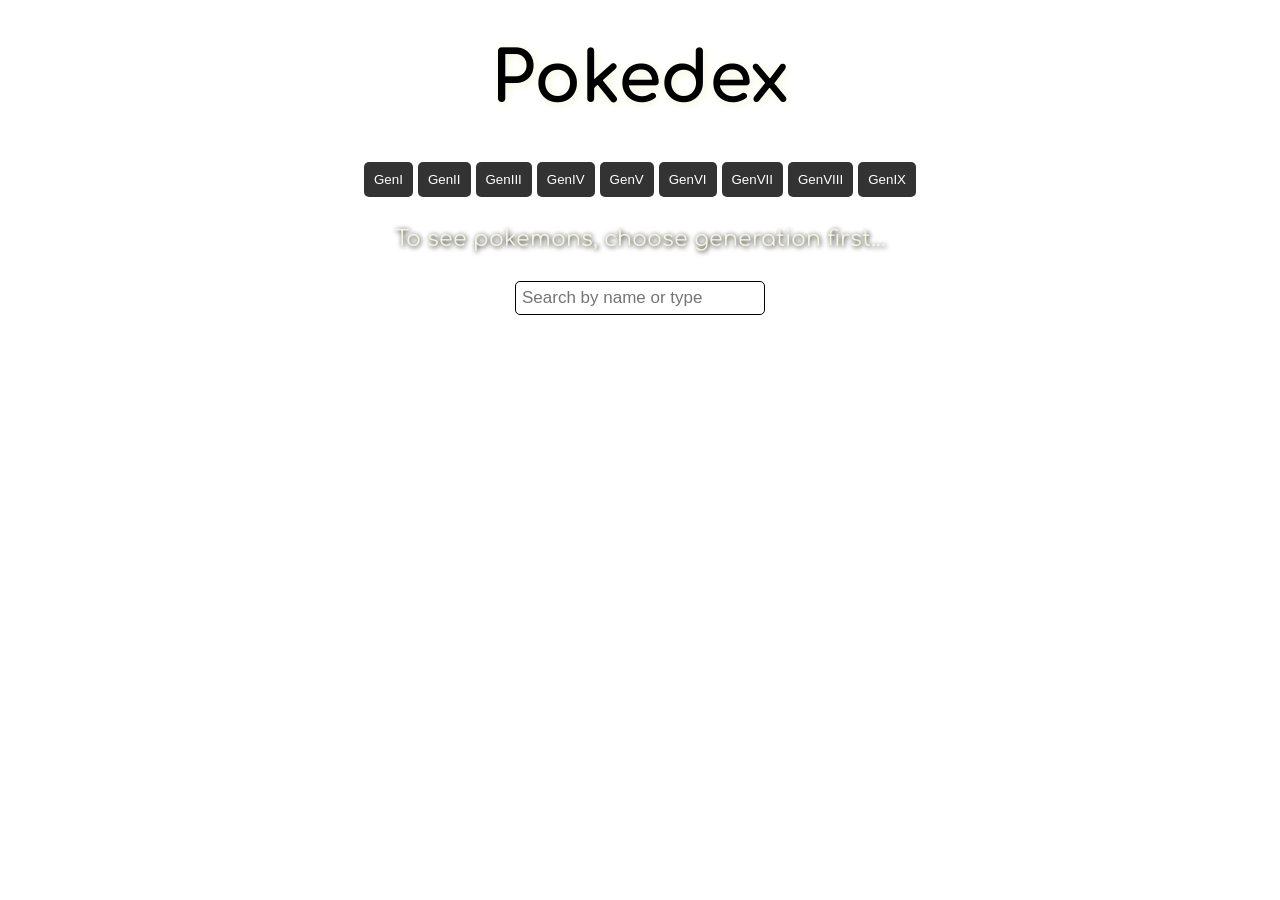
<file: index.html>
<!DOCTYPE html>
<html lang="en">
  <head>
    <meta charset="UTF-8" />
    <meta name="viewport" content="width=device-width, initial-scale=1.0" />
    <title>Pokeapp</title>
    <link rel="stylesheet" href="style.css" />
    <link
      href="https://fonts.googleapis.com/css2?family=Comfortaa"
      rel="stylesheet"
    />
    <link
      href="https://fonts.googleapis.com/css2?family=Material+Symbols+Outlined"
      rel="stylesheet"
    />
    <script src="main.js" async></script>
  </head>
  <body>
    <main>
      <div class="line"><h1>Pokedex</h1></div>
      <div id="generation_buttons">
        <button>GenI</button>
        <button>GenII</button>
        <button>GenIII</button>
        <button>GenIV</button>
        <button>GenV</button>
        <button>GenVI</button>
        <button>GenVII</button>
        <button>GenVIII</button>
        <button>GenIX</button>

        <!-- <button>Gen1</button>
        <button>Gen2</button>
        <button>Gen3</button>
        <button>Gen4</button>
        <button>Gen5</button>
        <button>Gen6</button>
        <button>Gen7</button>
        <button>Gen8</button>
        <button>Gen9</button> -->
      </div>
      <div id="generation_count">
        To see pokemons, choose generation first...
      </div>
      <input id="search" type="text" placeholder="Search by name or type" />

      <div class="pokedex"></div>
    </main>
  </body>
</html>
</file>
<file: style.css>
* {
    margin: 0;
    padding: 0;
    box-sizing: border-box;

}

main {
    display: grid;
    justify-items: center;
    align-items: center;
}
  
body {
    background-image: url('https://images.unsplash.com/photo-1511142878591-5040f0bdaadd?crop=entropy&cs=tinysrgb&fit=crop&fm=jpg&h=900&ixid=MnwxfDB8MXxyYW5kb218MHx8Zm9yZXN0fHx8fHx8MTY5NjI2NTI4NA&ixlib=rb-4.0.3&q=80&utm_campaign=api-credit&utm_medium=referral&utm_source=unsplash_source&w=1600');
    background-repeat: no-repeat;
    font-family: 'Comfortaa', sans-serif;
    text-align: center;
}

.line {
    margin: 40px;
    font-size: 35px;
    text-shadow: 2px 2px 10px beige;
}

.line h1::after {
    content: "";
    height: 4px;
    width: 0;
    display: inherit;
    background: rgb(120, 232, 207);
    transition: 0.5s ease-in all;
}

.line:hover h1::after {
    width: 100%;
}


.pokedex {
    display: flex;
    flex-wrap: wrap;
    justify-content: center;
    justify-items: center;
    align-items: center;
    gap: 15px;
    margin-bottom: 30px;
}

.img_pokemon {
    width: 100%;
    object-fit: cover;
    -webkit-filter: grayscale(100%);
    filter: grayscale(100%);
    padding: 10px 10px 0px 10px;
}

.box {
    width: 11rem;
    background-color: aliceblue;
    text-align: center;
    position: relative;
    text-align: center;
}

.number {
    position: absolute;
    top: 0px;
    right: 0px;
    background-color: rgb(28, 49, 73);
    padding: 10px;
    border-radius: 0 0 0 20px;
    color: aliceblue;
}

.box:hover{
    transform: rotate(-1deg);
}

.box:hover .img_pokemon {
    -webkit-filter: grayscale(0%);
    filter: grayscale(0%);
    animation: shake 0.6s;
    animation-iteration-count: infinite;
}
  
@keyframes shake {
    0% { transform: translate(1px, 1px) rotate(0deg); }
    10% { transform: translate(-1px, -2px) rotate(-1deg); }
    20% { transform: translate(-3px, 0px) rotate(1deg); }
    30% { transform: translate(3px, 2px) rotate(0deg); }
    40% { transform: translate(1px, -1px) rotate(1deg); }
    50% { transform: translate(-1px, 2px) rotate(-1deg); }
    60% { transform: translate(-3px, 1px) rotate(0deg); }
    70% { transform: translate(3px, 1px) rotate(-1deg); }
    80% { transform: translate(-1px, -1px) rotate(1deg); }
    90% { transform: translate(1px, 2px) rotate(0deg); }
    100% { transform: translate(1px, -2px) rotate(-1deg); }
  }

.box:hover h2 {
    background-color: rgb(238, 168, 228);
}

.box:hover .types {
    background-color: rgb(65, 115, 240);
}

.box:hover .number {
    background-color: rgb(65, 115, 240);
}

input {
    width: 250px;
    margin-bottom: 50px;
    float: center;
    padding: 6px;
    border: none;
    font-size: 17px;
    border-style: groove;
    border-width: 1px;
    border-color: black;
    border-radius: 5px;
}

h2 {
    background-color: rgb(236, 236, 131);
}


.types {
    display: flex;
    flex-wrap: wrap;
    justify-content: space-between;
    padding: 5px 10px 5px 10px;
    background-color: rgb(28, 49, 73);
    color: aliceblue;
    font-size: 13px;
}

#generation_buttons {
    margin-bottom: 30px;
    display: flex;
    flex-wrap: wrap;
    justify-content: center;
    gap: 5px;
}

button {
    background-color: #333;
    color: white;
    padding: 10px;
    border-radius: 5px;
    border: none;
}

button:hover {
    background-color: white;
    color: black;
    padding: 10px;
    border-radius: 5px;
    border: none;
    cursor: pointer;
}

#generation_count {
    text-shadow: 1px 1px 5px black;
    color: beige;
    margin-bottom: 30px;
    font-size: 22px;
}
</file>
